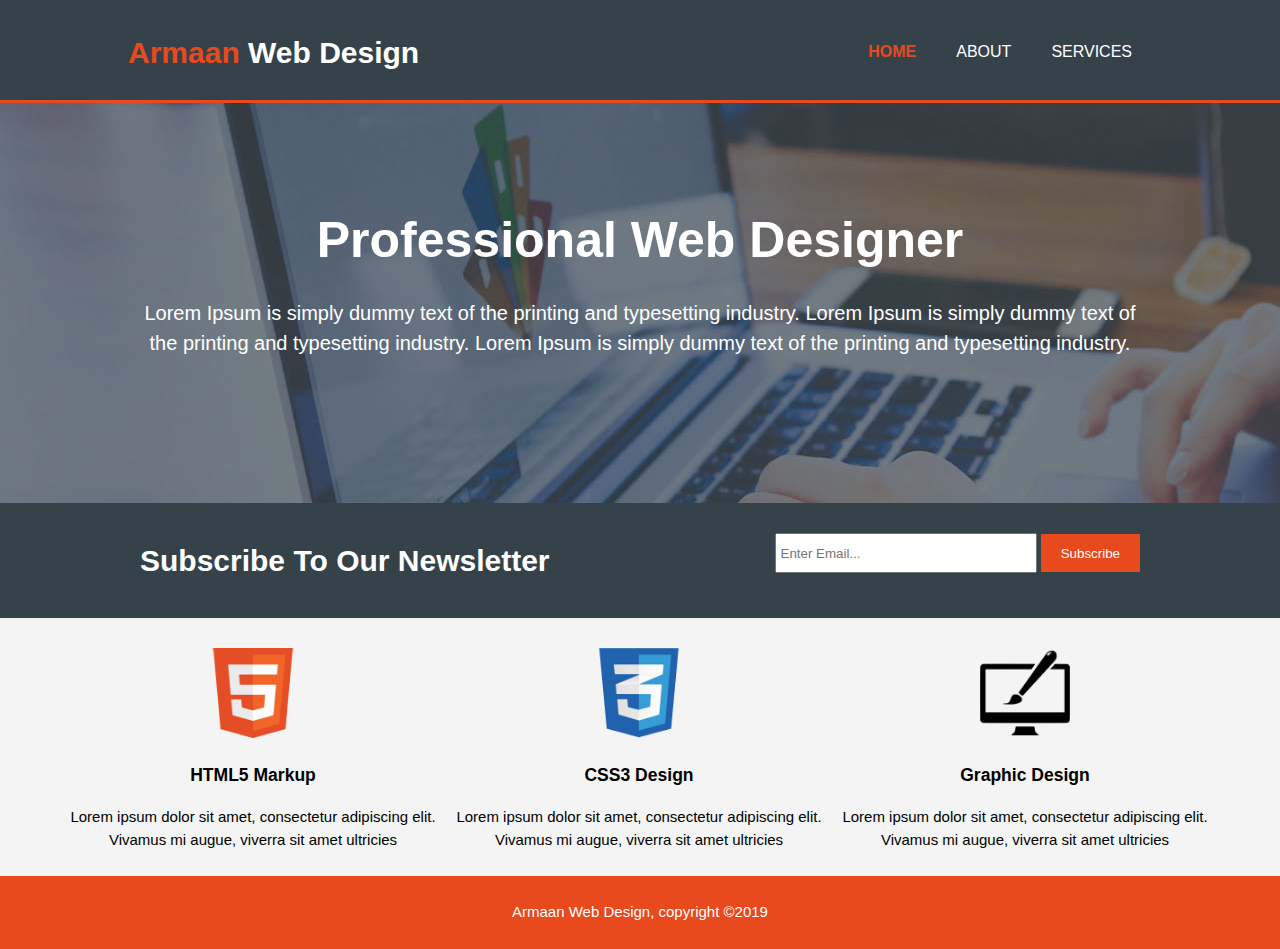
<file: index.html>
<!DOCTYPE html>
<html>
  <head>
    <meta charset="utf-8">
    <meta name="viewport" content="width=device-width">
    <meta name="description" content="professional web design">
	  <meta name="keywords" content="web design, affordable web design, professional web design">
  	<meta name="author" content="Expert Tailor">
    <title>Armaan Web Deisgn | Welcome</title>
    <link rel="stylesheet" href="./css/style.css">
  </head>
  <body>

<header>
    <div class="container">
        <div id="brandLogo">
            <h1><span class="highlight">Armaan</span> Web Design</h1>
        </div>
        <nav>
            <ul>
                <li class="current"><a href="index.html">HOME</a></li>
                <li><a href="about.html">About</a></li>
                <li><a href="services.html">Services</a></li>
            </ul>
        </nav>
    </div>
</header>

<section id="showcase">
<div class="container">
    <h1>Professional Web Designer</h1>
    <p>Lorem Ipsum is simply dummy text of the printing and typesetting industry.
            Lorem Ipsum is simply dummy text of the printing and typesetting industry.
            Lorem Ipsum is simply dummy text of the printing and typesetting industry.
    </p>
</div>
</section>

<section id="newsletter">
<div class="container">
    <h1>Subscribe To Our Newsletter</h1>
    <form>
        <input type="email" placeholder="Enter Email...">
        <button type="submit" class="btn1">Subscribe</button>
    </form>
</div>
</section>

<section id="boxes">
<div class="contianer">
        <div class="box">
        <img src="./img/logo_html.png" alt="html_img">
        <h3>HTML5 Markup</h3>
        <p>Lorem ipsum dolor sit amet, consectetur adipiscing elit. Vivamus mi augue, viverra sit amet ultricies</p>
        </div>
        <div class="box">
        <img src="./img/logo_css.png" alt="html_img">
        <h3>CSS3 Design</h3>
        <p>Lorem ipsum dolor sit amet, consectetur adipiscing elit. Vivamus mi augue, viverra sit amet ultricies</p>
        </div>
        <div class="box">
        <img src="./img/logo_brush.png" alt="html_img">
        <h3>Graphic Design</h3>
        <p>Lorem ipsum dolor sit amet, consectetur adipiscing elit. Vivamus mi augue, viverra sit amet ultricies</p>
        </div>
</div>

</section>

<footer>
    <p>Armaan Web Design, copyright &copy;2019</p>
</footer>
</body>
</html>
</file>
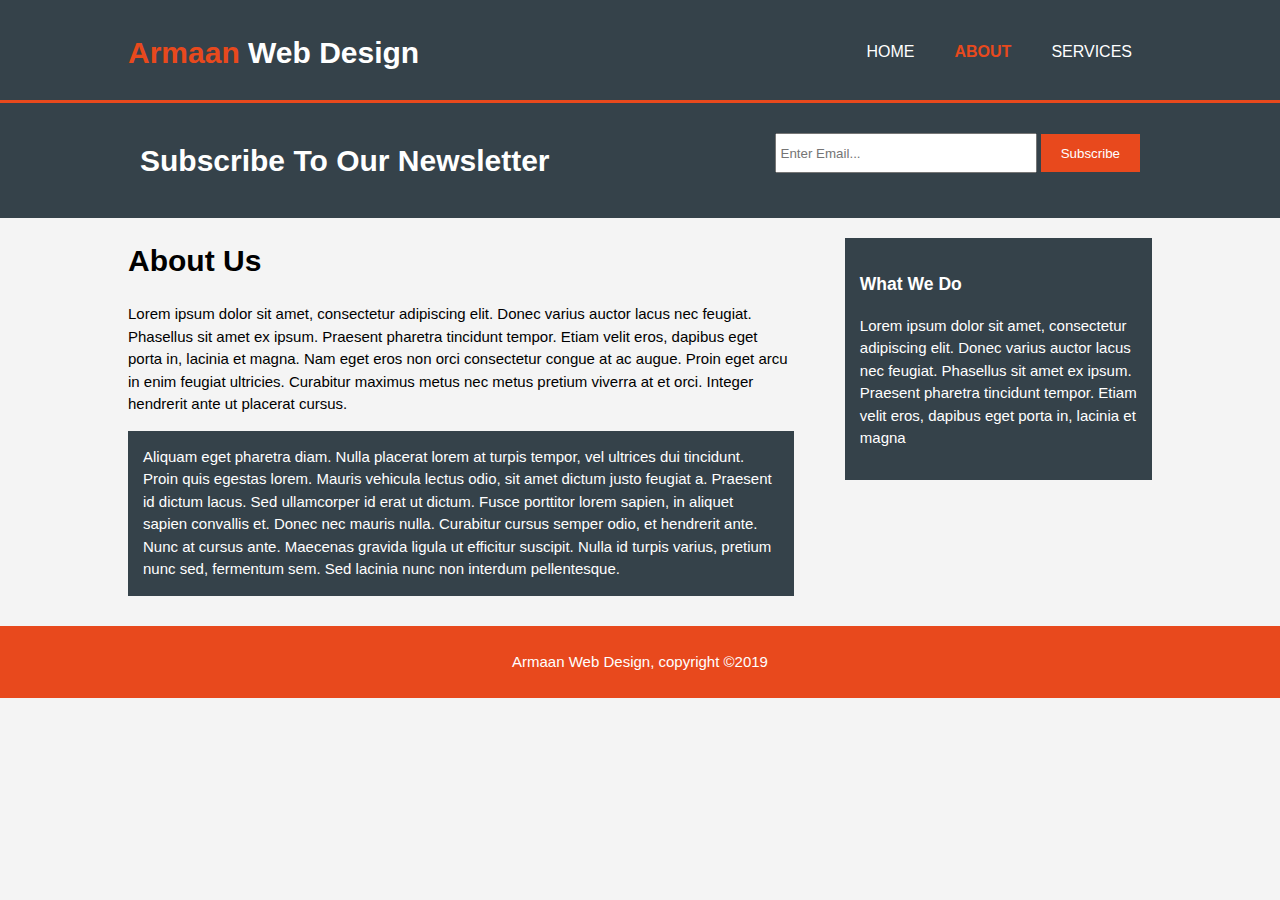
<file: about.html>
<!DOCTYPE html>
<html>
  <head>
    <meta charset="utf-8">
    <meta name="viewport" content="width=device-width">
    <meta name="description" content="professional web design">
	  <meta name="keywords" content="web design, affordable web design, professional web design">
  	<meta name="author" content="Expert Tailor">
    <title>Armaan Web Deisgn | About</title>
    <link rel="stylesheet" href="./css/style.css">
  </head>
  <body>

<header>
    <div class="container">
        <div id="brandLogo">
            <h1><span class="highlight">Armaan</span> Web Design</h1>
        </div>
        <nav>
            <ul>
                <li><a href="index.html">HOME</a></li>
                <li class="current"><a href="about.html">About</a></li>
                <li><a href="services.html">Services</a></li>
            </ul>
        </nav>
    </div>
</header>



<section id="newsletter">
<div class="container">
    <h1>Subscribe To Our Newsletter</h1>
    <form>
        <input type="email" placeholder="Enter Email...">
        <button type="submit" class="btn1">Subscribe</button>
    </form>
</div>
</section>

<section id="main">
        <div class="container">
          <article id="main-col">
            <h1 class="page-title">About Us</h1>
            <p>
              Lorem ipsum dolor sit amet, consectetur adipiscing elit. Donec varius auctor lacus nec feugiat. Phasellus sit amet ex ipsum. Praesent pharetra tincidunt tempor. Etiam velit eros, dapibus eget porta in, lacinia et magna. Nam eget eros non orci consectetur congue at ac augue. Proin eget arcu in enim feugiat ultricies. Curabitur maximus metus nec metus pretium viverra at et orci. Integer hendrerit ante ut placerat cursus.
            </p>
            <p class="dark">
  Aliquam eget pharetra diam. Nulla placerat lorem at turpis tempor, vel ultrices dui tincidunt. Proin quis egestas lorem. Mauris vehicula lectus odio, sit amet dictum justo feugiat a. Praesent id dictum lacus. Sed ullamcorper id erat ut dictum. Fusce porttitor lorem sapien, in aliquet sapien convallis et. Donec nec mauris nulla. Curabitur cursus semper odio, et hendrerit ante. Nunc at cursus ante. Maecenas gravida ligula ut efficitur suscipit. Nulla id turpis varius, pretium nunc sed, fermentum sem. Sed lacinia nunc non interdum pellentesque.
            </p>
          </article>
  
          <aside id="sidebar">
            <div class="dark">
              <h3>What We Do</h3>
              <p>Lorem ipsum dolor sit amet, consectetur adipiscing elit. Donec varius auctor lacus nec feugiat. Phasellus sit amet ex ipsum. Praesent pharetra tincidunt tempor. Etiam velit eros, dapibus eget porta in, lacinia et magna</p>
            </div>
          </aside>
        </div>
      </section>

<footer>
    <p>Armaan Web Design, copyright &copy;2019</p>
</footer>
</body>
</html>
</file>
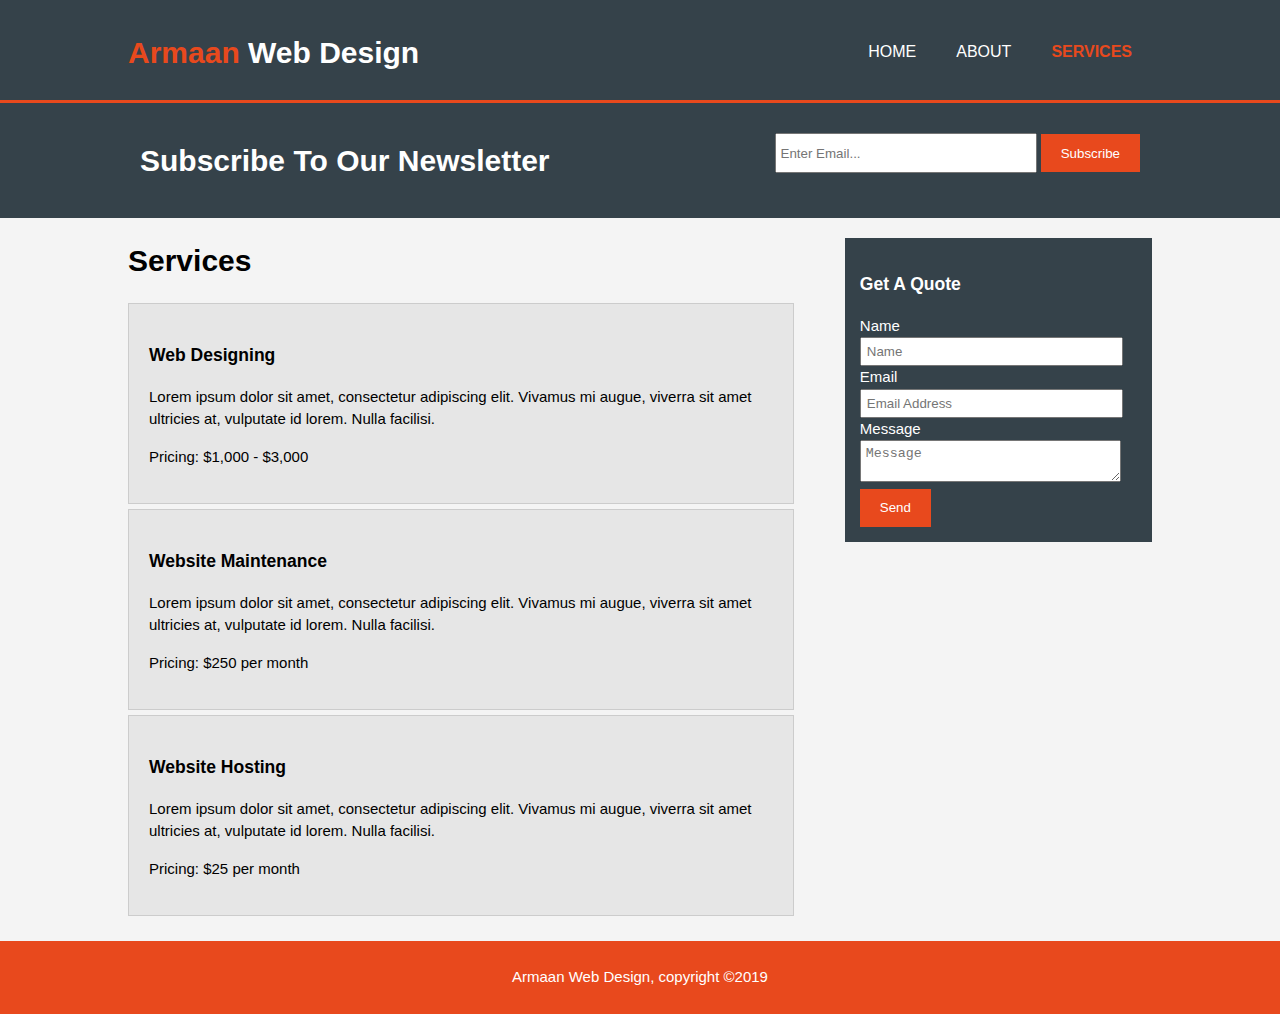
<file: services.html>
<!DOCTYPE html>
<html>
  <head>
    <meta charset="utf-8">
    <meta name="viewport" content="width=device-width">
    <meta name="description" content="professional web design">
	  <meta name="keywords" content="web design, affordable web design, professional web design">
  	<meta name="author" content="Expert Tailor">
    <title>Armaan Web Deisgn | Services</title>
    <link rel="stylesheet" href="./css/style.css">
  </head>
  <body>

<header>
    <div class="container">
        <div id="brandLogo">
            <h1><span class="highlight">Armaan</span> Web Design</h1>
        </div>
        <nav>
            <ul>
                <li><a href="index.html">HOME</a></li>
                <li><a href="about.html">About</a></li>
                <li class="current"><a href="services.html">Services</a></li>
            </ul>
        </nav>
    </div>
</header>



<section id="newsletter">
<div class="container">
    <h1>Subscribe To Our Newsletter</h1>
    <form>
        <input type="email" placeholder="Enter Email...">
        <button type="submit" class="btn1">Subscribe</button>
    </form>
</div>
</section>

<section id="main">
        <div class="container">
          <article id="main-col">
                <h1 class="page-title">Services</h1>
       <ul id="services">
           <li>
               <h3>Web Designing</h3>
               <p>Lorem ipsum dolor sit amet, consectetur adipiscing elit. Vivamus mi augue, 
                   viverra sit amet ultricies at, vulputate id lorem. Nulla facilisi.</p>
               <p>Pricing: $1,000 - $3,000</p>
           </li>
           <li>
                <h3>Website Maintenance</h3>
                <p>Lorem ipsum dolor sit amet, consectetur adipiscing elit. Vivamus mi augue, 
                    viverra sit amet ultricies at, vulputate id lorem. Nulla facilisi.</p>
                <p>Pricing: $250 per month</p>
            </li>
            <li>
                    <h3>Website Hosting</h3>
                    <p>Lorem ipsum dolor sit amet, consectetur adipiscing elit. Vivamus mi augue, 
                        viverra sit amet ultricies at, vulputate id lorem. Nulla facilisi.</p>
                    <p>Pricing: $25 per month</p>
                </li>
       </ul>
       
          </article>
  
          <aside id="sidebar">
            <div class="dark">
              <h3>Get A Quote</h3>
              <form class="quote">
                  <div>
                      <label>Name</label>
                      <input type="text" placeholder="Name">
                  </div>
                  <div>
                        <label>Email</label>
                        <input type="email" placeholder="Email Address">
                    </div>
                    <div>
                            <label>Message</label>
                            <textarea placeholder="Message"></textarea>
                        </div>
                        <button class="btn1" type="submit">Send</button>
              </form>
            </div>
          </aside>
        </div>
      </section>

<footer>
    <p>Armaan Web Design, copyright &copy;2019</p>
</footer>
</body>
</html>
</file>
<file: css/style.css>
body{
    font:15px/1.5 Arial, Helvetica, sans-serif;
    margin: 0;
    padding: 0;
    background: #f4f4f4;
}

/* Global */
.container{
width: 80%;
margin: auto;
overflow: hidden;    
}

ul{
    margin: 0; padding: 0;
}

.btn1{
    height: 38px;
    background:#e8491d;
 border: none;
 padding-right: 20px;
 padding-left: 20px;
 color: #ffffff;
}

.dark{
    margin-top: 10px; margin-bottom: 10px; padding: 15px; color: #ffffff; 
    background: #35424a;
}
/* Header */

header{
    background: #35424a;
    color: #ffffff;
    padding-top: 30px;
    min-height: 70px;
    border-bottom: #e8491d 3px solid;
}

header a{
    font-size: 16px; text-transform: uppercase; text-decoration: none; color: #ffffff;
}

header li{
float:left; display: inline;
padding: 0 20px 0 20px;
}
header #brandLogo{
    float: left;
}
header #brandLogo h1{
    margin: 0;
}
header nav{
    float: right;
    margin-top: 10px;
}

header .highlight, header .current a{
    color:#e8491d;
    font-weight: bold;
}
header a:hover{
    color:#cccccc;
    font-weight: bold;
}


/* showcase */

#showcase{
    min-height: 400px;
    background:url('../img/showcase.jpg') no-repeat 0 -400px;
    text-align: center; color: #ffffff;
    }
#showcase h1{
    margin-top: 100px;
    font-size: 50px;
    margin-bottom: 10px;
}
#showcase p{
    font-size: 20px;
}

/* newsletter */

#newsletter{
    padding: 15px;
    color: #ffffff; background: #35424a;
}

#newsletter h1{
    float: left;
}
#newsletter form{
    float: right;
    margin-top: 15px;
}

#newsletter input[type="email"]{
    padding: 4px; height: 28px; width: 250px;
}

/* Boxes */
#boxes{
    margin-left: 60px;  
    margin-top: 20px;
}

#boxes .box{
    float: left;
    width: 30%;
    padding: 10px;
    text-align: center;
}
#boxes .box img{
    width: 90px;    
}

/* Sidebar */

aside#sidebar{
    width: 30%; float: right;margin-top: 10px;
}
aside#sidebar .quote input,aside#sidebar .quote textarea{
    width: 90%;
    padding: 5px;
}

/* main column */
article#main-col{
    float: left;
    width: 65%;
}


/* services */

ul#services li{
list-style-type: none;
padding: 20px;
border: #cccccc solid 1px;
margin-bottom: 5px;
background: #e6e6e6;
}



/* Footer */

footer{
clear: both;
    margin-top: 20px;
    background: #e8491d;
    padding: 10px;
    color: white; text-align: center;
}

/* Media Queries */

@media (max-width:768px){
header #brandLogo,header nav, header nav li,#newsletter h1, #newsletter form,
#boxes .box,
article#main-col,
aside#sidebar{
    float: none;
    text-align: center; width: 100%;
}
header{    padding-bottom: 20px;}
#showcase h1{  margin-top: 40px;}
#newsletter button, .quote button{
    display: block; width: 100%;
}
#newsletter form input[type="email"], .quote input, .quote textarea{
    width: 100%; margin-bottom: 5px;
}

}
</file>
